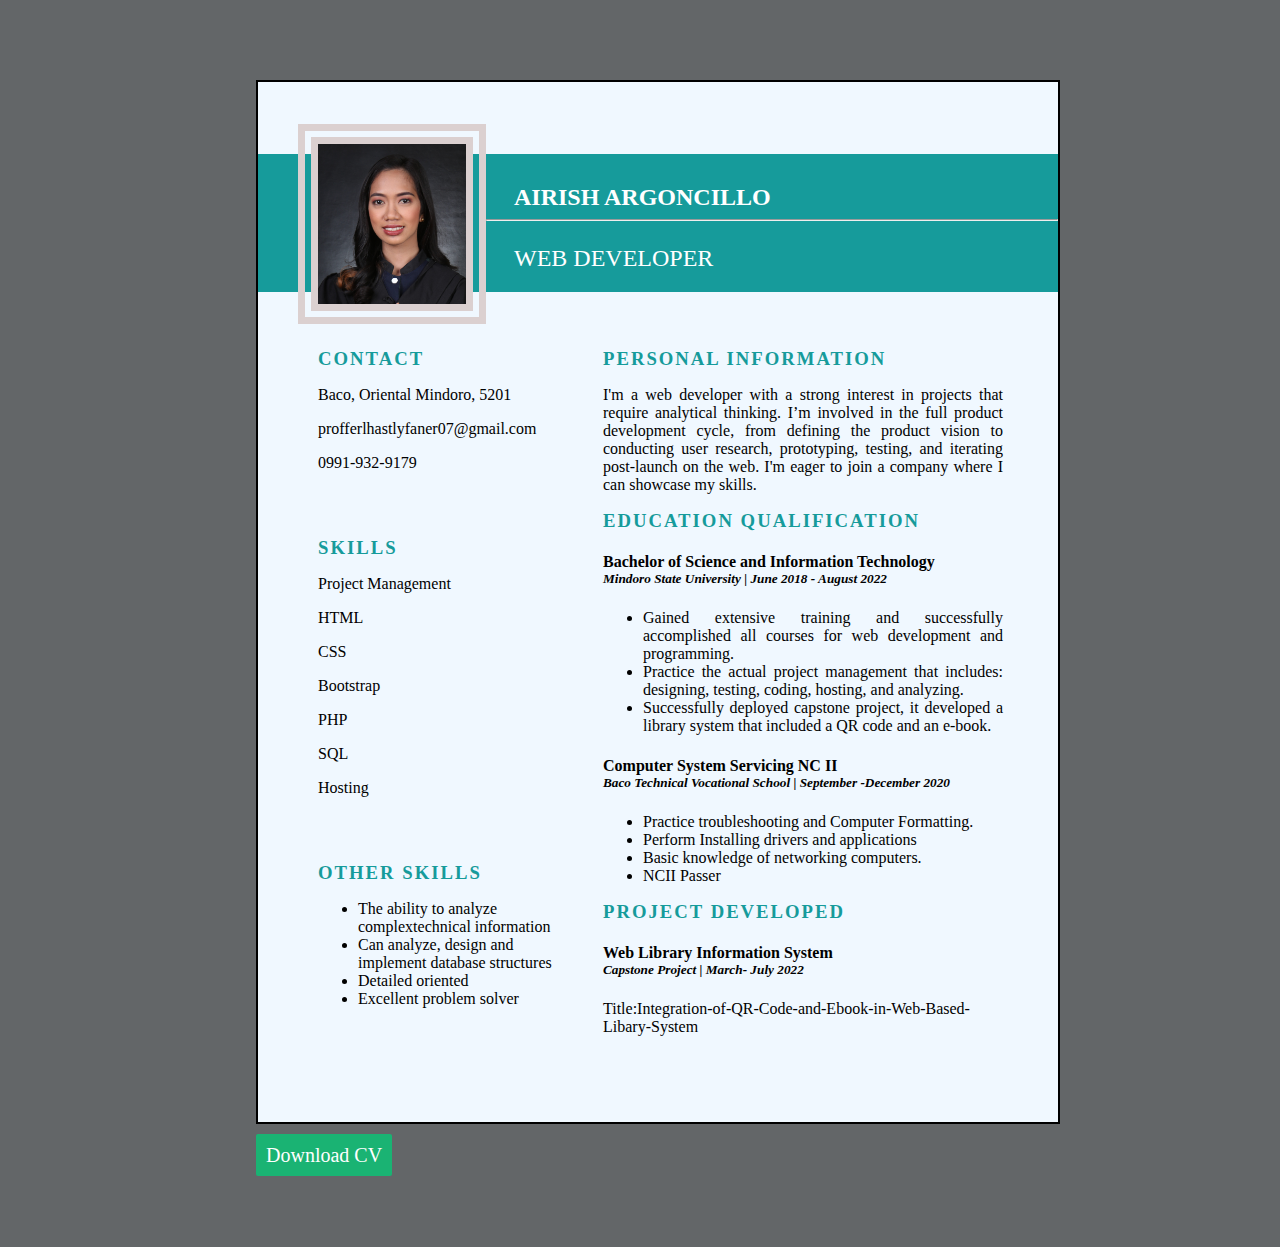
<file: resume/resume_web_version.html>
<!DOCTYPE html>
<html lang="en">
<head>
    <meta charset="UTF-8">
    <meta http-equiv="X-UA-Compatible" content="IE=edge">
    <meta name="viewport" content="width=device-width, initial-scale=1.0">
    <title>Resume Website</title>
    <link rel="stylesheet" href="https://fonts.googleapis.com/icon?family=Material+Icons">
</head>
<style>
      body{
        margin: 5rem;
        padding-left: 11rem;
        background-color:rgb(99, 102, 104)


    }
    .resume{
        background-color: aliceblue;
        width: 50rem;
        height: 65rem;
        border: 2px solid black;
    }
    
     /* End Design For header*/
    header{ 
        height: 8rem;
        margin-top: 2rem;
        padding-top: 10px;
    }
    img{
        height: 10rem;
        float:left;

    }
    .box img{
        border: 20px double rgb(219, 208, 208);
        margin-left: 40px;
    }
    .name{
        padding-top: 10px;
        background-color: rgb(22, 155, 155);
        padding-top: 25;
        margin-top: 30px;
        width: 50rem;
        margin-bottom: 0;
        height: 8rem;
    }
    .name h2 , .name p{
        color: white;
        margin-bottom: 0;
        padding-left:16rem;
        text-transform:uppercase;
        font-family: 'Times New Roman', Times, serif;
        font-size: 24px;
    }
     /* End Design For header*/

    main{
        margin-top: 6rem;
        display: flex;
    }
    main h3{
        color: rgb(22, 155, 155);
        margin: 0;
        letter-spacing: 2px;
    }
   


      /* Design For left Row */
    .next-row{
        margin-top: 65px;
        
    }
    .left-column ul li{
        padding-left: -50px;
    }
    .left-row{ 
        /* background-color: aquamarine; */
        width: 15rem;
        padding-left: 60px;
       
    }
    /* End Design For left Row */

    /* Design for right row */
    .right-row{

        width: 25rem;
        float: right;
        padding-right:15px;
        padding-left:45px;
        text-align: justify;   
      
    }
    .right-row h3{
        text-transform: uppercase;
        color:rgb(22, 155, 155); 
        letter-spacing: 2px;
    }
    .right-column h4 {
        margin-bottom: 0;
    }
    .right-column h5{
       margin-top: 0;
    }
    .right-column ul li{
        text-align: justify;
    }
  /* END Design for right row */

  .btn{
    background-color: rgb(26, 179, 115);
    border: white;
    color: white;
    border-radius: 2px;
    font-size: 20px;
    text-decoration: none;
    padding: 10px;
    margin-top: 10px;

   
  }
  .download{
    margin-top: 20px;
    
  }
</style>
<body>
   <div class="resume">
    <header> 
        <div class="box"> 
            <img src="resume.jpg" alt="">
        </div>
       <div class="name">
            <h2>Airish Argoncillo</h2><hr>
            <p>Web Developer</p>
       </div>
    </header>

    <main>
        <div class="left-row">
            <!-- Contact Section -->
            <div class="left-column">
                <h3>CONTACT </h3>
                <p>Baco, Oriental Mindoro, 5201</p>
                <p>profferlhastlyfaner07@gmail.com</p>
                <p>0991-932-9179</p>
            </div>
            <!-- Skills Section -->
            <div class="left-column next-row">
                <h3>SKILLS</h3>
                <p>Project Management</p>
                <p>HTML</p>
                <p>CSS</p>
                <p>Bootstrap</p>
                <p>PHP</p>
                <p>SQL</p>
                <p>Hosting</p>
            </div>

            <div class="left-column next-row" >
                <h3>OTHER SKILLS</h3>
                <ul>
                    <li> The ability to analyze complextechnical information</li>
                    <li>Can analyze, design and  implement database structures</li>
                    <li>Detailed oriented</li>
                    <li>Excellent problem solver</li>
                </ul>
            </div>
            
        </div>

        <!-- Content for Right Column PErsonal Information , Educ. Qualification, Project Developed -->

        <div class="right-row">
            <!--Personal Information Section -->
            <div class="right-column">
                <h3>Personal Information </h3>
                <p>I'm a web developer with a strong interest in projects that
                    require analytical thinking. I’m involved in the full product
                    development cycle, from defining the product vision to
                    conducting user research, prototyping, testing, and iterating
                    post-launch on the web. I'm eager to join a company where I can
                    showcase my skills.
                 </p>
            </div>  
            <!-- Education Qualification -->
            <div class="right-column">
                <h3>Education Qualification</h3>

                <h4>Bachelor of Science and Information Technology</h4>
                     <h5><em> Mindoro State University | June 2018 - August 2022</em></h5>

                    <ul>
                        <li>Gained extensive training and successfully accomplished
                            all courses for web development and programming.</li>
                        <li>Practice the actual project management that includes:
                            designing, testing, coding, hosting, and analyzing.</li>
                        <li>Successfully deployed capstone project, it developed a
                            library system that included a QR code and an e-book.</li>
                    </ul>
                
                 <h4>Computer System Servicing NC II</h4>
                    <h5><em> Baco Technical Vocational School | September -December 2020</em></h5>
    
                        <ul>
                            <li>Practice troubleshooting and Computer Formatting.</li>
                            <li>Perform Installing drivers and applications</li>
                            <li>Basic knowledge of networking computers.</li>
                            <li>NCII Passer</li>
                        </ul>
            </div>
             <!-- Project Develope -->
            <div class="right-column">
                <h3>Project Developed</h3>
                <h4>Web Library Information System</h4>
                <h5><em> Capstone Project | March- July 2022</em></h5>

                <p>Title:Integration-of-QR-Code-and-Ebook-in-Web-Based-
                    Libary-System</p>
            </div>  
            
        </div>
    </main>
   </div>
   <div class="download">
    <a href="CV_Resume.pdf" class="btn">Download CV</a>
   </div>
</body>
</html>
</file>
